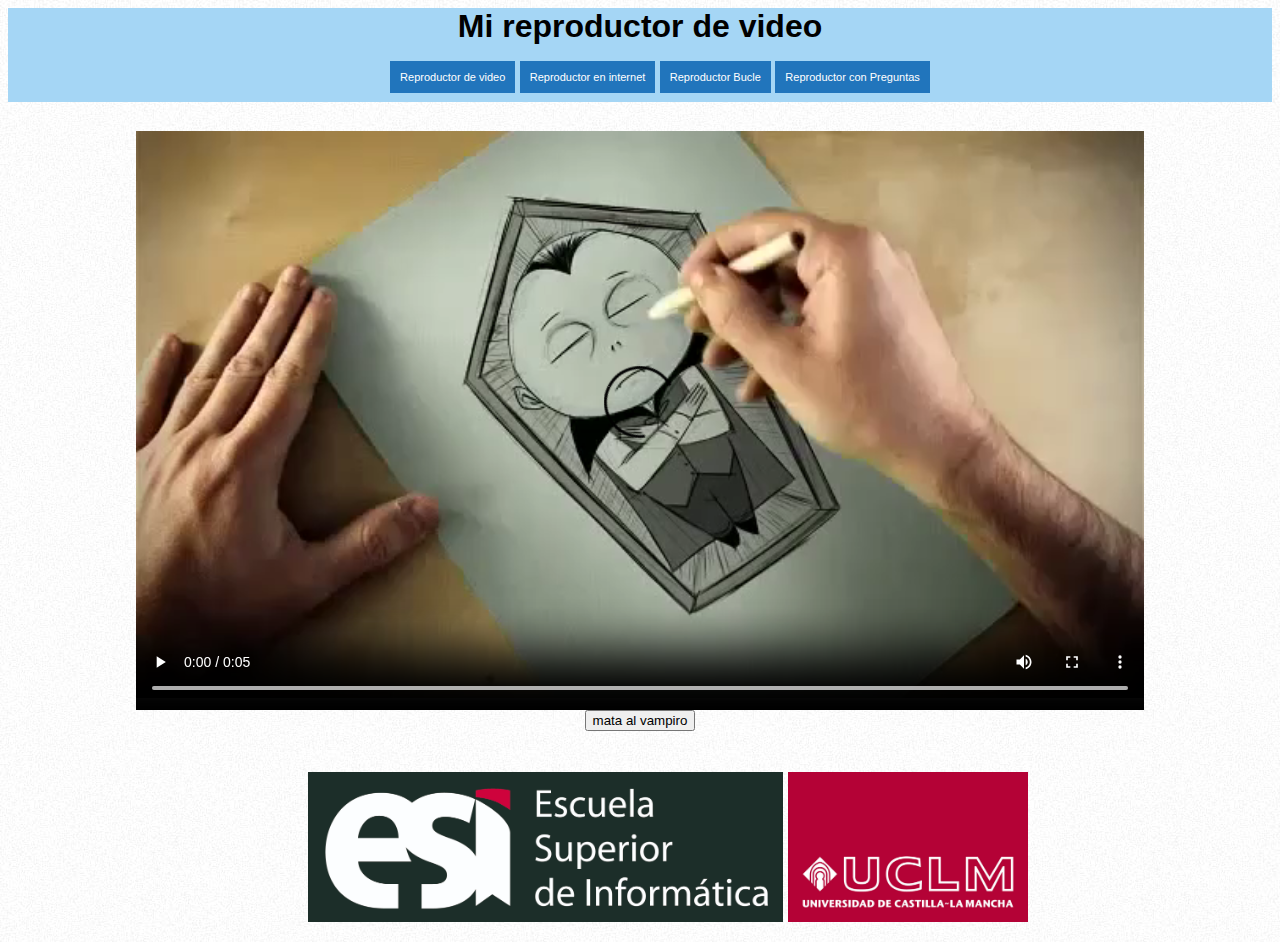
<file: html/videoInteractivoBucle.html>
<!DOCTYPE html>
<html lang="es">
    <head>
        <title>Reproductor de video interactivo</title>
        <meta charset="utf-8">
        <link rel="icon" href="../recursos/mano.ico">
        <script src="../js/reproductor.js"></script>
        <script src="../js/videoSelectorManager.js"></script>
        <link rel="stylesheet" type="text/css" href="../css/reproductor.css" />
        <script language="JavaScript" type="text/javascript" src="../js/reproductor.js"></script>
    </head>
    <body>
        <header>
            <h1>Mi reproductor de video</h1>
            <nav class="nav-bar">
                <ul id="navigation">
                    <li><a href="index.html">Reproductor de video</a></li>
                    <li><a href="videoInternet.html">Reproductor en internet</a></li>
                    <li><a href="videoInteractivoBucle.html">Reproductor Bucle</a></li>
                    <li><a href="videoInteractivoPreguntas.html">Reproductor con Preguntas</a></li>
                </ul>
            </nav>
            
        </header>
        
        <div class="i-wrapper">
            
            <div class="interactive-wrapper" >
                
                <video controls id="mainVideo" src="../recursos/videos/Video.mp4">
                    your video doesn't suppor the video type.
                </video>
                
                
            </div>
            <input type="button" id="Asesinar" name="Asesina" onclick="asesina();" value="mata al vampiro">
            
        </div>
        <footer>
            <ul class="logos">
                <li>
                    <a href="https://esi.uclm.es" target="_blank"><img src="../recursos/logos/logoesi.jpg" alt="Logo esi" tittle="ESI UCLM" height="150px" width="475px"> </a>
                </li>
                <li>
                    <a href="https://www.uclm.es" target="_blank"><img src="../recursos/logos/logouclm.jpg" alt="Logo esi" tittle="UCLM" height="150px" width="240"> </a>
                </li>
            </ul>
        </footer>

    </body>
</html>
    <!--
        <track kind="subtitles" src="../otros/subtitulos.vtt" lang="es" label="Español" default>
        <track kind="subtitles" src="../otros/subtitulos.vtt" lang="en" label="Inglés">
            http://www.manualweb.net/html/mapas-html/
            https://www.hazunaweb.com/curso-de-html/mapas-de-imagenes/
    -->
</file>
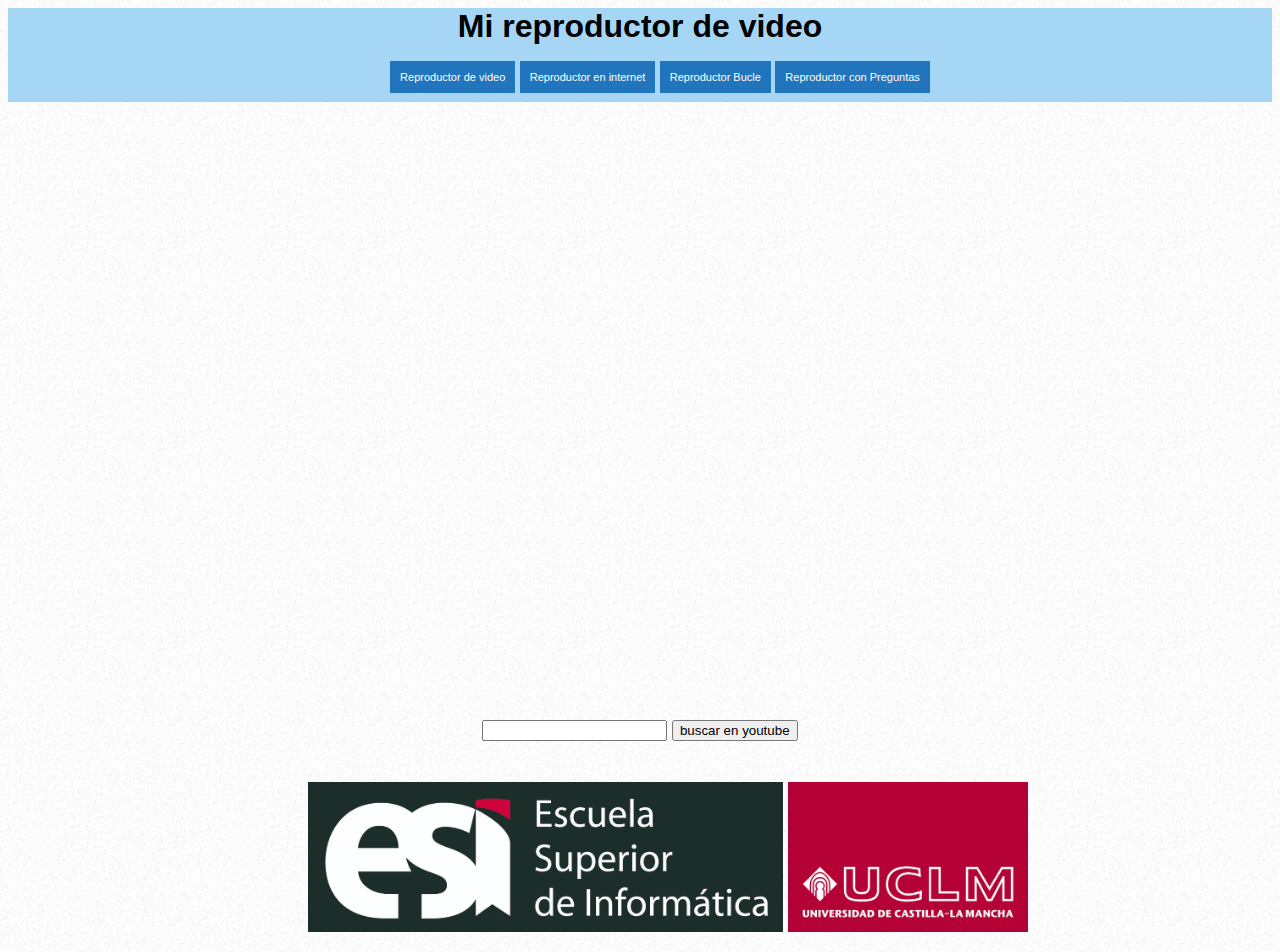
<file: html/videoInternet.html>
<!DOCTYPE html>
<html lang="es">
    <head>
        <title>Reproductor de video interactivo</title>
        <meta charset="utf-8">
        <link rel="icon" href="../recursos/mano.ico">
        <script src="../js/reproductor.js"></script>
        <script src="../js/videoSelectorManager.js"></script>
        <link rel="stylesheet" type="text/css" href="../css/reproductor.css" />
    </head>
    <body>
        <header>
            <h1>Mi reproductor de video</h1>
            <nav class="nav-bar">
                <ul id="navigation">
                    <li><a href="index.html">Reproductor de video</a></li>
                    <li><a href="videoInternet.html">Reproductor en internet</a></li>
                    <li><a href="videoInteractivoBucle.html">Reproductor Bucle</a></li>
                    <li><a href="videoInteractivoPreguntas.html">Reproductor con Preguntas</a></li>
                </ul>
            </nav>
        </header>
        <div class="iframewrapper">
            <section class="videoIframeWrapper">
                <a href="#" >
                    <iframe id="videoReproducido"  src="https://www.youtube.com/embed/tYjhHuY-kHY" frameborder="0" allow="accelerometer; autoplay; clipboard-write; encrypted-media; gyroscope; picture-in-picture" allowfullscreen></iframe>
                </a>
                
            </section>
            <form name="miformulario" id="miformulario" method="get">
                <input type="url" name="miurl" id="miurl"> 
                
                <button onclick="urlSelectorManagerJS.playYoutubeVideo()">buscar en youtube</button>
                
            </form>
        </div>
        <footer>
            <ul class="logos">
                <li>
                    <a href="https://esi.uclm.es" target="_blank"><img src="../recursos/logos/logoesi.jpg" alt="Logo esi" tittle="ESI UCLM" height="150px" width="475px"> </a>
                </li>
                <li>
                    <a href="https://www.uclm.es" target="_blank"><img src="../recursos/logos/logouclm.jpg" alt="Logo esi" tittle="UCLM" height="150px" width="240"> </a>
                </li>
            </ul>
        </footer>
    </body>
</html>
<!--
    document.getElementById('videoReproducido').src='miurl'
-->
</file>
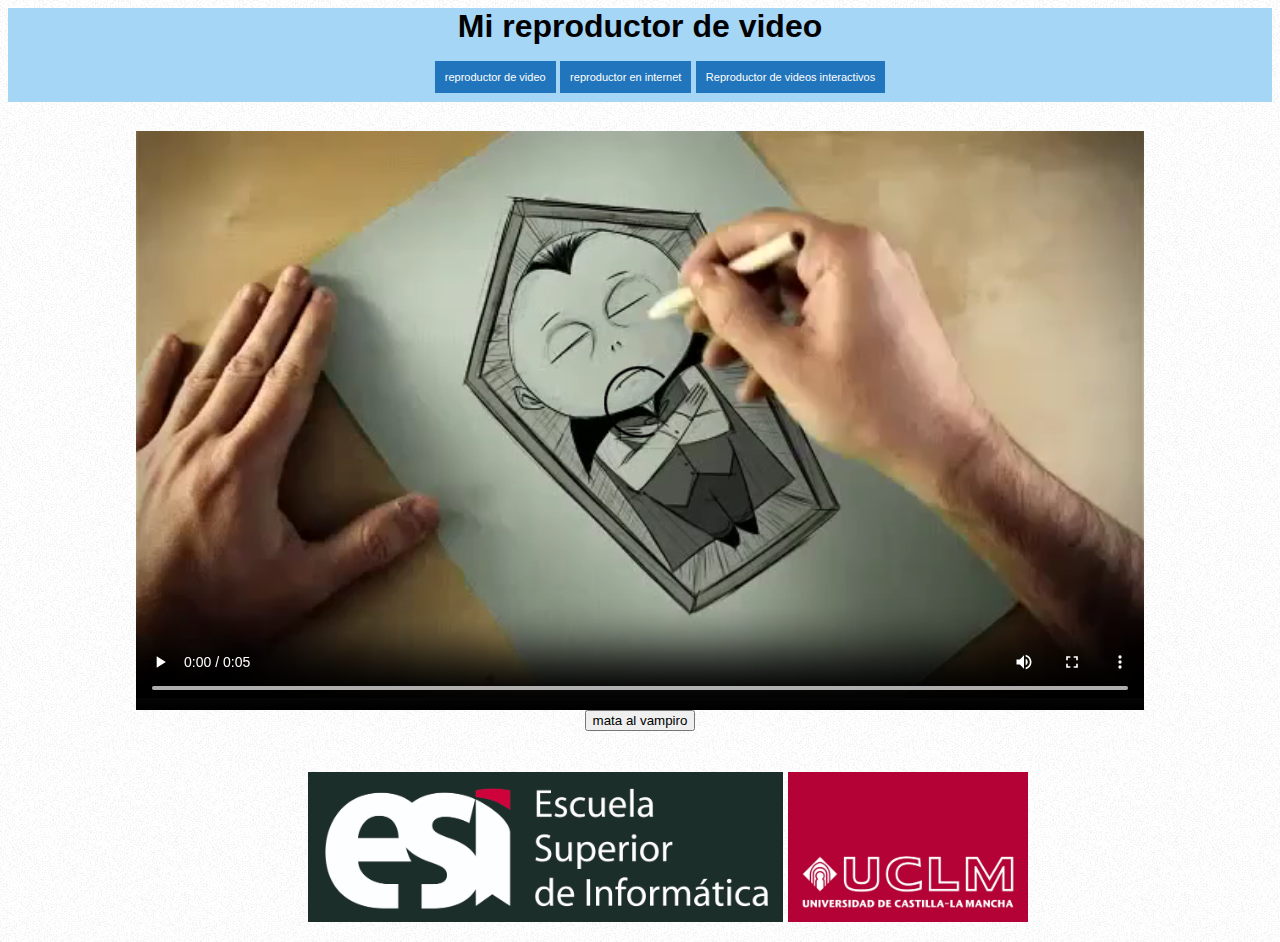
<file: html/videosInteractivos.html>
<!DOCTYPE html>
<html lang="es">
    <head>
        <title>Reproductor de video interactivo</title>
        <meta charset="utf-8">
        <link rel="icon" href="../recursos/mano.ico">
        <script src="../js/reproductor.js"></script>
        <script src="../js/videoSelectorManager.js"></script>
        <link rel="stylesheet" type="text/css" href="../css/reproductor.css" />
        <script language="JavaScript" type="text/javascript" src="../js/reproductor.js"></script>
    </head>
    <body>
        <header>
            <h1>Mi reproductor de video</h1>
            <nav class="nav-bar">
                <ul id="navigation">
                    <li><a href="index.html">reproductor de video</a></li>
                    <li><a href="videoInternet.html">reproductor en internet</a></li>
                    <li><a href="videosInteractivos.html"> Reproductor de videos interactivos </a></li>
                </ul>
            </nav>
            
        </header>
        
        <div class="wrapper">
            <div class="interactive-wrapper" >
                <video controls id="mainVideo" src="../recursos/videos/Video.mp4">
                    your video doesn't suppor the video type.
                </video>
            
            </div>
            <input type="button" id="Asesinar" name="Asesina" onclick="asesina();" value="mata al vampiro">
            
        </div>
        <footer>
            <ul class="logos">
                <li>
                    <a href="https://esi.uclm.es" target="_blank"><img src="../recursos/logos/logoesi.jpg" alt="Logo esi" tittle="ESI UCLM" height="150px" width="475px"> </a>
                </li>
                <li>
                    <a href="https://www.uclm.es" target="_blank"><img src="../recursos/logos/logouclm.jpg" alt="Logo esi" tittle="UCLM" height="150px" width="240"> </a>
                </li>
            </ul>
        </footer>

    </body>
</html>
    <!--
        <track kind="subtitles" src="../otros/subtitulos.vtt" lang="es" label="Español" default>
        <track kind="subtitles" src="../otros/subtitulos.vtt" lang="en" label="Inglés">
            http://www.manualweb.net/html/mapas-html/
            https://www.hazunaweb.com/curso-de-html/mapas-de-imagenes/
    -->
</file>
<file: css/reproductor.css>
section, footer, aside, nav, article, figure, figcaption,hgroup{
    display : block;
}
h1, h2, h3, h4, h5, h6{
    font-weight: bold;
    margin:0;
}
body{
    background: url(../recursos/noise.jpg);
    text-align: center;
    font-family: Arial, Helvetica, sans-serif;
}
.wrapper {
    
    margin: 0 auto;
    width: 63em;
}
.video-wrapper{
    position: relative;
    padding-bottom: 56.25%;
    padding-top: 25px;
    height: 0;
}

.video-wrapper video{
    position: absolute;
    left: 0;
    top: 0;
    right: 0;
    bottom: 0;
    height: 100%;
    width: 100%;
}

.i-wrapper{
    margin: 0 auto;
    width: 63em;
}

.interactive-wrapper {
    position: relative;
    padding-bottom: 56.25%;
    padding-top: 25px;
    height: 0;
}

.interactive-wrapper video{
    position: absolute;
    left: 0;
    top: 0;
    right: 0;
    bottom: 0;
    height: 100%;
    width: 100%;
}




.iframewrapper {
    
    margin: 0 auto;
    width: 63em;
}
.videoIframeWrapper{
    position: relative;
    padding-bottom: 56.25%;
    padding-top: 25px;
    height: 0;
    margin-bottom: 10px;
}

.videoIframeWrapper iframe{
    position: absolute;
    left: 0;
    top: 0;
    right: 0;
    bottom: 0;
    height: 100%;
    width: 100%;
}

header{
    display: block;
    font-size: 5 em;
    background: rgb(165, 214, 245);
    height: 7 em;
    margin: 1 em;
    padding-top: 0;
    margin-top: 0;
    line-height: 7 em;
    color: black;
}

#reproductor{
    width: 720px;
    margin: 20px auto;
    padding: 5px;
    background: #999999;
    border: 1px solid #666666;
    -moz-border-radius: 5px;
    -webkit-border-radius: 5px;
    border-radius: 5px;
}
.nav-bar {
    transition: padding-top .3s, padding-bottom .3s;
    border: none;
}
#navigation {
    font-family: 'Segoe UI', Tahoma, Geneva, Verdana, sans-serif;
    
}
#navigation li{
    display: inline-block;
    margin-bottom: 5px;
}
#navigation li a{
    font-family: Arial;
    font-size: 11px;
    text-decoration: none;
    float: left;
    padding: 10px;
    background-color: #2175bc;
    color: #fff;
}

#navigation li a:hover{
    background-color: #368DF8;
}


footer{
    position: absolute;
    color:black;
    text-align: center;
    width: 100%;
    padding:0;
}
.logos li{
    display:inline-block;
    margin-top: 25px;
}

#video-colection .video-list {
    width: 275px;
    height: 56.25%;
    border: black solid 1px;
    margin-top: 35px;
    margin-bottom: 35px;
    margin-left: 5px;
    margin-right: 5px;
}
.longBtns{
    display: block;
}
#box1{
    position: absolute;
    height: 300px;
    width: 60%;
    left: 20%;
    top: 25%;
    background-color:rgba(252, 244, 244, 0.8) ;
    text-align: center;
    
}
#box2 {
    height: 70px;
    width: 20%;
    top: 35%;
    left: 25%;
    position:absolute;
    box-shadow: #666666;
    box-sizing: border-box;
    background-color: rgba(236, 9, 9, 0.8);
    cursor:pointer;
}
#box3 {
    height: 70px;
    width: 20%;
    top: 35%;
    right: 25%;
    box-shadow: #666666;
    box-sizing: border-box;
    position:absolute;
    background-color: rgba(33,97,140, 0.8);
    cursor:pointer;
}
#box4{
    position: absolute;
    height: 300px;
    width: 60%;
    left: 20%;
    top: 25%;
    background-color:rgba(252, 244, 244, 0.8) ;
    text-align: center;
}
#box5 {
    height: 70px;
    width: 20%;
    top: 35%;
    left: 25%;
    position:absolute;
    box-shadow: #666666;
    box-sizing: border-box;
    background-color: rgba(255, 249, 249, 0.8);
    cursor:pointer;
}
#box6 {
    height: 70px;
    width: 20%;
    top: 35%;
    right: 25%;
    position:absolute;
    box-shadow: #666666;
    box-sizing: border-box;
    background-color: rgba(255, 249, 249, 0.8);
    cursor:pointer;
}
#box7 {
    height: 70px;
    width: 20%;
    top: 50%;
    left: 25%;
    position:absolute;
    box-shadow: #666666;
    box-sizing: border-box;
    background-color: rgba(255, 249, 249, 0.8);
    cursor:pointer;
}
#box8 {
    height: 70px;
    width: 20%;
    top: 50%;
    right: 25%;
    position:absolute;
    box-shadow: #666666;
    box-sizing: border-box;
    background-color: rgba(255, 249, 249, 0.8);
    cursor:pointer;
}

/*
#botones{
    float: left;
    width: 100px;
    height: 20px;
}
#barra{
    position: relative;
    float: left;
    width: 600px;
    height: 16px;
    padding: 2px;
    border: 1px solid #CCCCCC;
    background: #EEEEEE;
}
#progreso{
    position: absolute;
    width: 0px;
    height: 16px;
    background: rgba(0,0,150,.2);
}


#box2 {
    height: 70px;
    width: 40%;
    top: 340px;
    left: 80px;
    position:absolute;
    background-color: rgba(192,35,43,.8);
}
#box3 {
    height: 70px;
    width: 40%;
    top: 340px;
    right: 80px;
    position:absolute;
    background-color: rgba(40,116,166,.8);
}
#box4 {
    height: 70px;
    width: 40%;
    top: 450px;
    left: 80px;
    position:absolute;
    background-color: rgba(30,162,73,.8);
}
#box5 {
    height: 70px;
    width: 40%;
    top: 450px;
    right: 80px;
    position:absolute;
    background-color: rgba(241,196,15,.8);
}
*/
</file>
